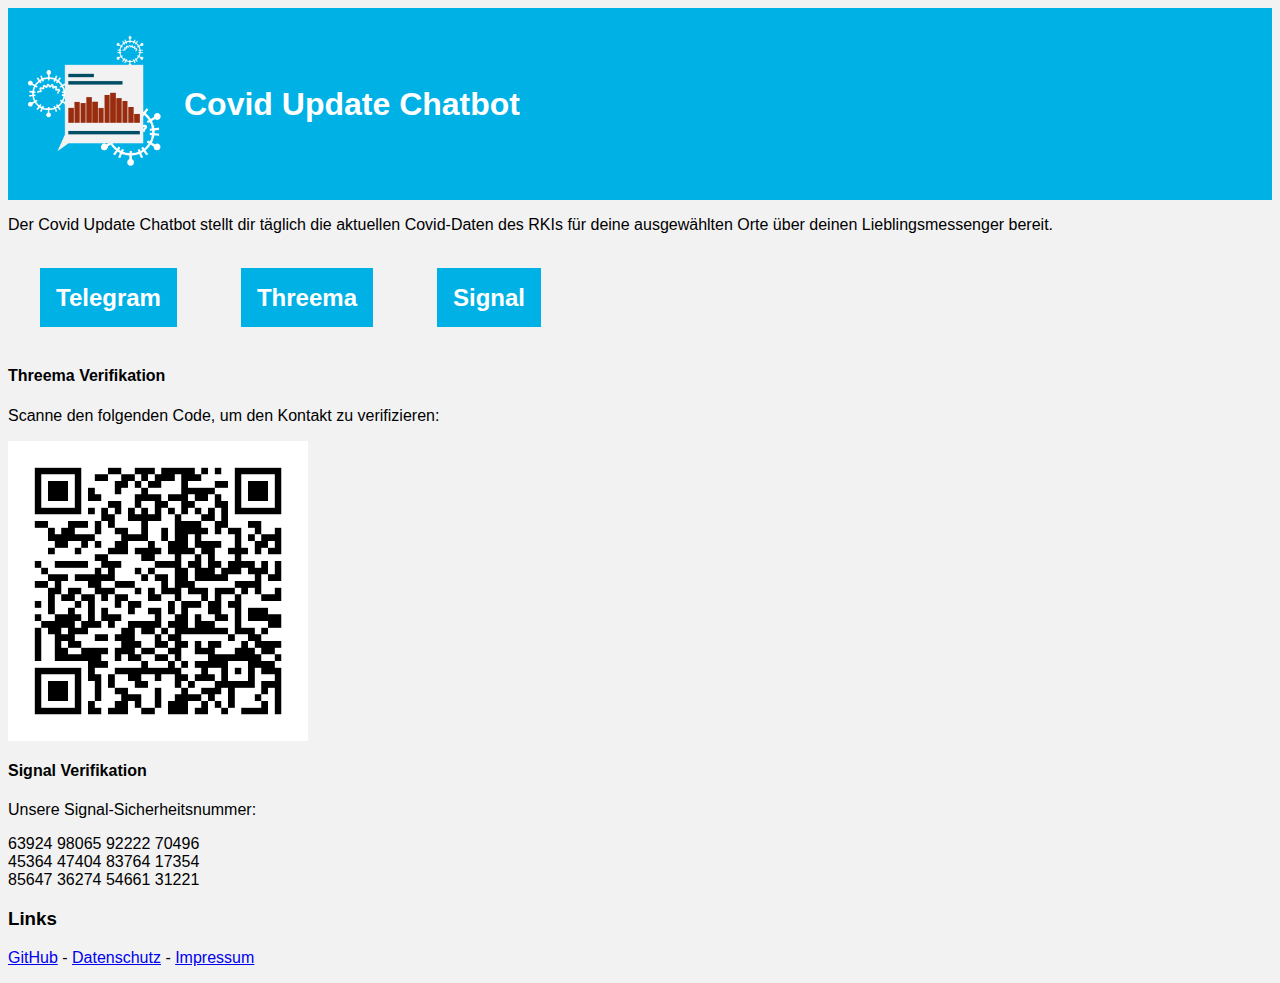
<file: resources/index.html>
<html lang="de">
<head>
    <link rel="shortcut icon" type="image/x-icon" href="favicon.ico">
<style type="text/css">
    body {
        font-family: sans-serif;
        background: #f2f2f3;
    }

    header {
        background: #00b1e6;
        color: #ffffff;
        padding: 1rem;
        height: 10rem;
    }

    header img {
        float: left;
        height: 10rem;
    }

    header h1 {
        margin-top: 4rem;
        line-height: 2rem;
    }

    .button {
        background: #00b1e6;
        padding: 1rem;
        color: white;
        text-decoration: none;
        font-weight: bold;
        font-size: 1.5rem;
        margin: 2rem;
    }

</style>
    <title>Covid Update Chatbot</title>
</head>
<body>
<header>
    <img src="logo.png" alt="Messaging Text Bubble with text and chart in front of 3 Covid19 Virus">
    <h1>Covid Update Chatbot</h1>
</header>
<main>
    <p>Der Covid Update Chatbot stellt dir täglich die aktuellen Covid-Daten des RKIs für deine ausgewählten Orte über deinen Lieblingsmessenger bereit.</p>
    <br/>
    <p><a class="button" href="https://t.me/CovidInzidenzBot">Telegram</a><a class="button" href="https://threema.id/*COVINFO?text=Start">Threema</a><a class="button" href="tel:+4915792453845">Signal</a></p>
    <br/>
    <h4>Threema Verifikation</h4>
    <p>Scanne den folgenden Code, um den Kontakt zu verifizieren:</p>
    <img src="threema-verification.png" width="300rem" alt="QR Code for Threema Verification">
    <h4>Signal Verifikation</h4>
    <p>Unsere Signal-Sicherheitsnummer:</p>
    <p>63924 98065 92222 70496<br/>
45364 47404 83764 17354<br/>
85647 36274 54661 31221
</p>
    <h3>Links</h3>
    <p><a href="https://github.com/eknoes/covid-bot/">GitHub</a> - <a href="https://github.com/eknoes/covid-bot/wiki/Datenschutz">Datenschutz</a> - <a href="https://github.com/eknoes/covid-bot/wiki/Impressum">Impressum</a> </p>
</main>
</body>
</html>
</file>
